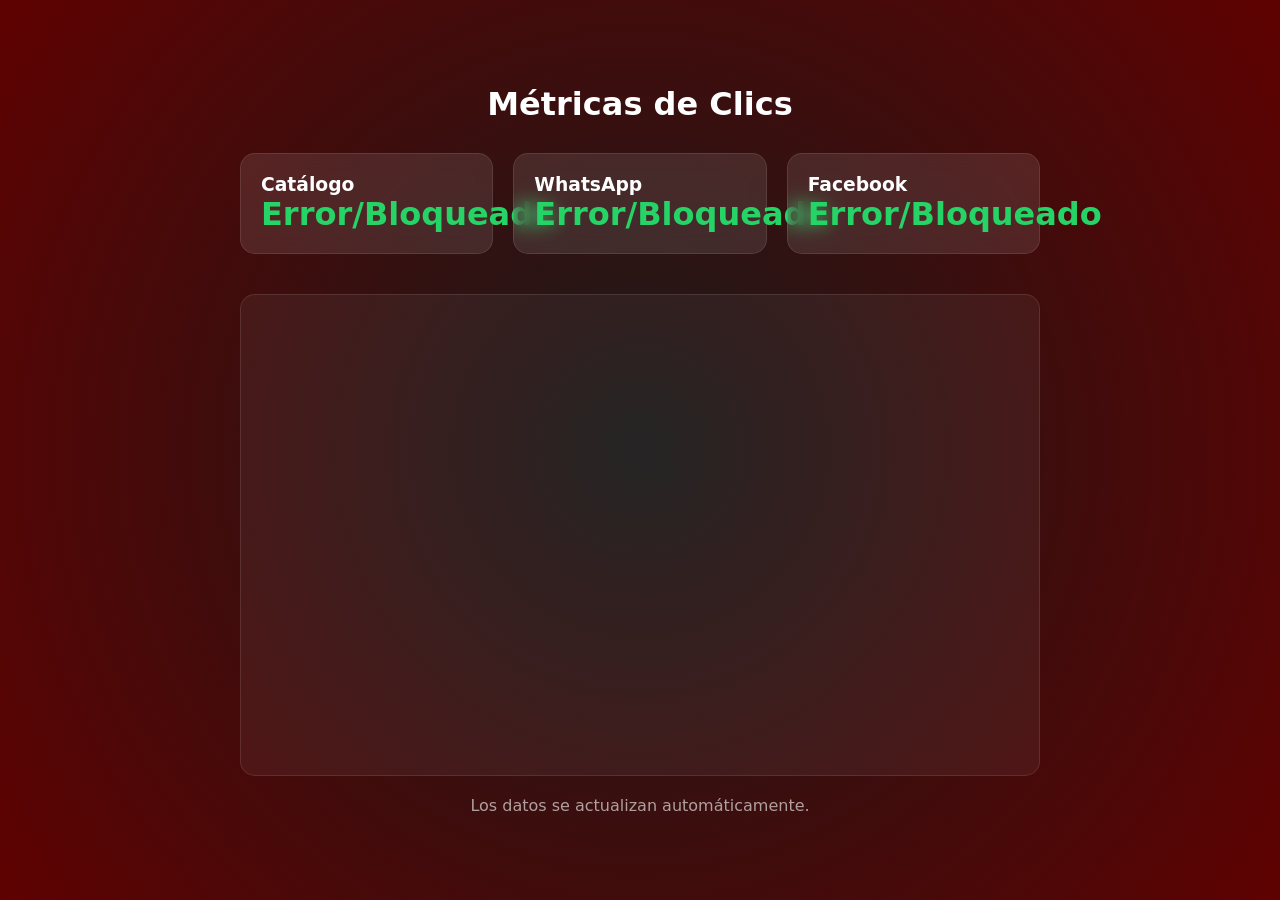
<file: dashboard.html>
<!DOCTYPE html>
<html lang="es">

<head>
    <meta charset="UTF-8">
    <meta name="viewport" content="width=device-width, initial-scale=1.0">
    <meta name="robots" content="noindex, nofollow">
    <title>Dashboard de Métricas | Lumark</title>
    <link rel="stylesheet" href="styles.css">
    <style>
        .stats-grid {
            display: grid;
            grid-template-columns: repeat(auto-fit, minmax(150px, 1fr));
            gap: 20px;
            width: 100%;
            max-width: 800px;
            margin-top: 30px;
        }

        .stat-card {
            background: rgba(255, 255, 255, 0.1);
            backdrop-filter: blur(10px);
            padding: 20px;
            border-radius: 15px;
            border: 1px solid rgba(255, 255, 255, 0.1);
        }

        .stat-number {
            font-size: 2rem;
            font-weight: bold;
            color: #25d366;
        }

        /* Contenedor responsivo para Looker Studio */
        .looker-wrapper {
            width: 100%;
            max-width: 800px;
            margin-top: 40px;
            border-radius: 15px;
            overflow-x: auto;
            /* Permite deslizar a los lados en móvil */
            background: rgba(255, 255, 255, 0.05);
            border: 1px solid rgba(255, 255, 255, 0.1);
            -webkit-overflow-scrolling: touch;
            /* Deslizamiento fluido en iOS */
        }

        .looker-iframe {
            width: 100%;
            min-width: 700px;
            /* Obliga al panel a mantener su ancho original para no achicar las gráficas */
            height: 480px;
            border: 0;
            display: block;
        }
    </style>
</head>

<body>
    <main class="main-container" style="flex-direction: column;">
        <h1>Métricas de Clics</h1>
        <div class="stats-grid" id="stats-container">
            <div class="stat-card">
                <h3>Catálogo</h3>
                <p class="stat-number" id="count-catalogo">...</p>
            </div>
            <div class="stat-card">
                <h3>WhatsApp</h3>
                <p class="stat-number" id="count-whatsapp">...</p>
            </div>
            <div class="stat-card">
                <h3>Facebook</h3>
                <p class="stat-number" id="count-facebook">...</p>
            </div>
        </div>

        <!-- Panel de Looker Studio Integrado -->
        <div class="looker-wrapper">
            <iframe class="looker-iframe"
                src="https://datastudio.google.com/embed/reporting/adf31276-c862-4f30-b4f6-ef52efe83cd8/page/kIV1C"
                allowfullscreen
                sandbox="allow-storage-access-by-user-activation allow-scripts allow-same-origin allow-popups allow-popups-to-escape-sandbox"></iframe>
        </div>

        <p style="margin-top: 20px; opacity: 0.6;">Los datos se actualizan automáticamente.</p>
    </main>

    <script>
        const GITHUB_USER = "zahiramultykasas"; // DEBE SER EL MISMO DE INDEX
        const platforms = ['catalogo', 'whatsapp', 'facebook'];

        async function updateStats() {
            // REGLA DE MENTOR: No pedir datos si la pestaña no se está viendo
            if (document.hidden) return;

            for (const p of platforms) {
                try {
                    const res = await fetch(`https://api.counterapi.dev/v1/${GITHUB_USER}/${p}/`);
                    const data = await res.json();
                    const el = document.getElementById(`count-${p}`);
                    if (el) el.innerText = data.count || 0;
                } catch (e) {
                    console.log(`Error al pedir datos de ${p}:`, e);
                    const el = document.getElementById(`count-${p}`);
                    if (el && el.innerText === "...") el.innerText = "Error/Bloqueado";
                }
            }
        }

        // Actualizar cada 5 segundos
        const interval = setInterval(updateStats, 5000);
        updateStats();

        // Limpiar recursos si se cierra
        document.addEventListener("visibilitychange", () => {
            if (document.hidden) console.log("Ahorrando batería: pausa de métricas.");
        });
    </script>
</body>

</html>
</file>
<file: styles.css>
/* --- 1. RESET + VARIABLES CSS --- */
:root {
    /* Colores base */
    --bg-color-dark: #5f0101;
    --bg-gradient-color: #1a1a1a;
    --card-white: #5f0101;
    --text-main: #ffffff;
    --text-dark: #ffffff;

    /* Colores de marca para redes (basados en la imagen) */
    --color-facebook: #1877f2;
    --color-whatsapp: #25d366;
    --color-instagram: #ed2c6c;
    --color-tiktok: #000000;
}

* {
    margin: 0;
    padding: 0;
    box-sizing: border-box;
}

body {
    font-family: system-ui, -apple-system, BlinkMacSystemFont, "Segoe UI", Roboto, "Helvetica Neue", Arial, sans-serif;
    color: var(--text-main);
    background: radial-gradient(circle, var(--bg-gradient-color) 0%, var(--bg-color-dark) 100%);
    background-size: cover;
    min-height: 100dvh;
    /* Fix para Safari iOS */
    display: flex;
    justify-content: center;
    align-items: center;
    overflow-x: hidden;
    padding: 20px;
}

/* --- VIDEO DE FONDO --- */
.video-background {
    position: fixed;
    top: 0;
    left: 0;
    width: 100vw;
    height: 100vh;
    object-fit: cover;
    z-index: -1;
    /* Se asegura de estar detrás de todo el contenido */
    pointer-events: none;
    /* Evita que el video interfiera con los clics del usuario */
    filter: brightness(0.4);
    /* Oscurece el video directamente (0.4 es 40% de brillo) */
}

/* --- 2. LAYOUT CENTRADO Y TARJETA --- */
.main-container {
    width: 100%;
    display: flex;
    justify-content: center;
    align-items: center;
}

.profile-card {
    text-align: center;
    width: 100%;
    max-width: 650px;
    display: flex;
    flex-direction: column;
    align-items: center;
    gap: clamp(15px, 3vw, 25px);

    /* --- EFECTO CRISTALINO (Glassmorphism) --- */
    background: rgba(255, 255, 255, 0.1);
    /* Fondo súper traslúcido */
    backdrop-filter: blur(15px);
    /* Desenfoque del fondo (el efecto cristal) */
    -webkit-backdrop-filter: blur(15px);
    /* Soporte para Safari */
    border: 1px solid rgba(255, 255, 255, 0.2);
    /* Borde blanco sutil */
    border-radius: 30px;
    /* Bordes redondeados como en tu imagen */
    padding: clamp(30px, 5vw, 40px) clamp(20px, 4vw, 30px);
    /* Espaciado interno */
    box-shadow: 0 8px 32px rgba(0, 0, 0, 0.3);
    /* Sombra para despegarlo del video */
}

/* --- 3. COMPONENTES --- */

/* Logo circular */
.profile-logo {
    width: clamp(100px, 20vw, 160px);
    /* Tamaño fluido */
    height: clamp(100px, 20vw, 160px);
    /* Tamaño fluido */
    border-radius: 50%;
    object-fit: cover;
    display: block;
}

/* Textos principales */
.profile-title {
    font-size: clamp(24px, 5vw, 42px);
    /* Título fluido */
    font-weight: 700;
    line-height: 1.2;
}

.profile-description {
    font-size: clamp(14px, 1.5vw, 18px);
    /* Texto fluido */
    max-width: 480px;
    margin: 0 auto;
    font-weight: 400;
    line-height: 1.6;
    color: #ffd700;
}

/* Botón CTA (Blanco redondeado) */
.cta-button {
    display: inline-block;
    background-color: var(--card-white);
    color: var(--text-dark);
    text-decoration: none;
    font-weight: 500;
    text-transform: uppercase;
    font-size: clamp(13px, 1.2vw, 15px);
    letter-spacing: 0.05em;
    padding: clamp(15px, 2.5vw, 22px) clamp(25px, 4vw, 40px);
    border-radius: 50px;
    box-shadow: 0 4px 15px rgba(0, 0, 0, 0.2);
    transition: transform 0.2s ease, box-shadow 0.2s ease, background-color 0.2s ease, color 0.2s ease;
}

.cta-button:hover {
    transform: translateY(-2px);
    box-shadow: 0 6px 20px rgba(0, 0, 0, 0.3);
    background-color: var(--text-dark);
    color: var(--card-white);
}

/* Contenedor de Redes Sociales (Sin fondo) */
.social-bar {
    display: flex;
    gap: clamp(15px, 3vw, 25px);
    padding: 10px 0;
}

.social-link {
    display: flex;
    justify-content: center;
    align-items: center;
    width: clamp(40px, 12vw, 80px);
    height: clamp(80px, 12vw, 120px);
    text-decoration: none;
    color: #ffffff;
    /* Color blanco para todos los iconos */
    font-size: clamp(48px, 6vw, 64px);
    /* Aumentamos un poco el tamaño del ícono al no tener fondo */
    transition: transform 0.2s ease, opacity 0.2s ease, color 0.2s ease;
}

.social-link.facebook {
    color: var(--color-facebook);
    /* Azul de Facebook (#1877f2) */
}

.social-link.whatsapp {
    color: var(--color-whatsapp);
    /* Verde de WhatsApp (#25d366) */
}

.social-link:hover {
    transform: translateY(-4px);
    opacity: 0.8;
    color: #ffffff;
    /* Se vuelven blancos al pasar el cursor */
}

/* Iconos todos en color blanco */
</file>
